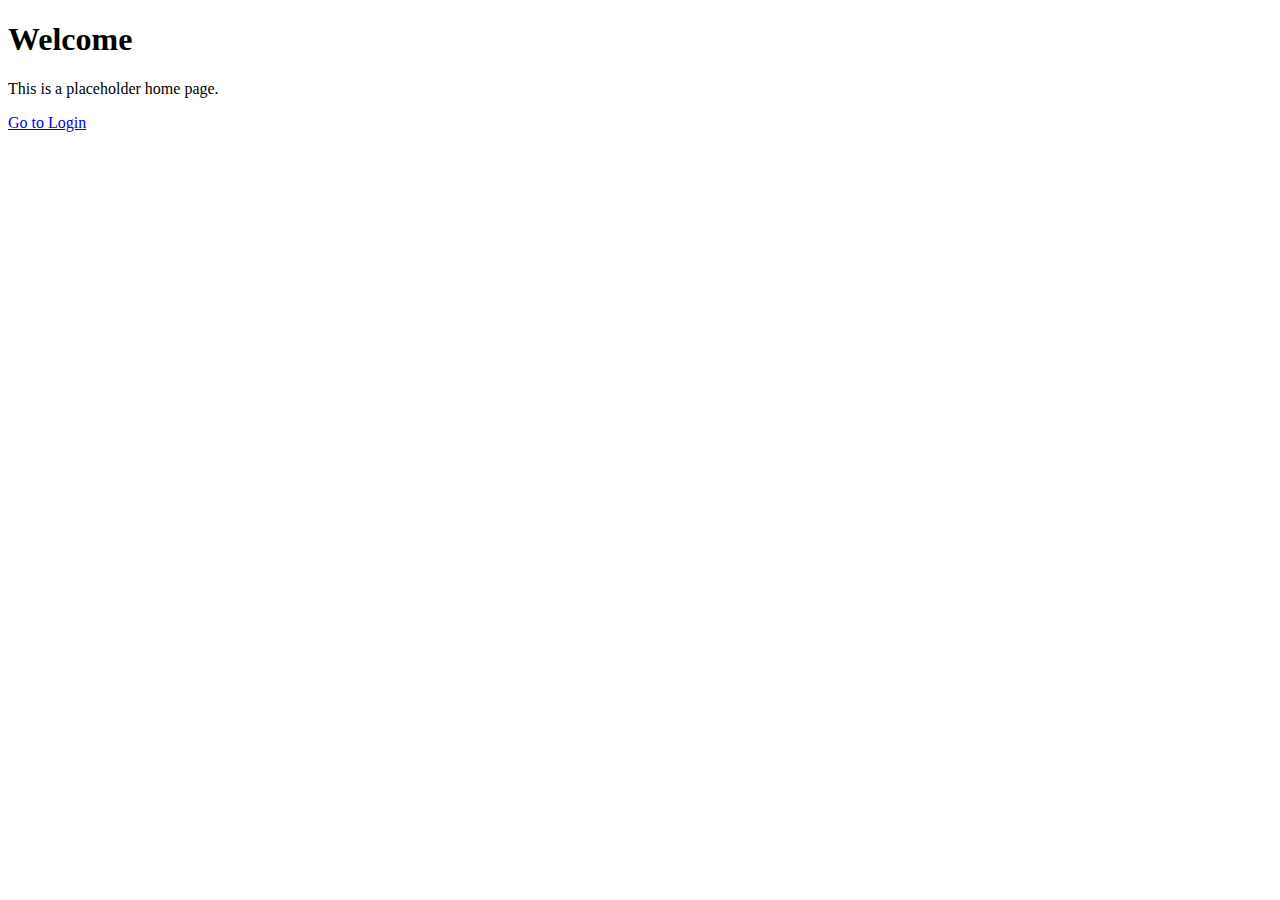
<file: Technical 1/index.html>
<!DOCTYPE html>
<html lang="en">
<head>
<meta charset="UTF-8">
<title>Home</title>
</head>
<body>
<h1>Welcome</h1>
<p>This is a placeholder home page.</p>
<a href="login.html">Go to Login</a>
</body>
</html>
</file>
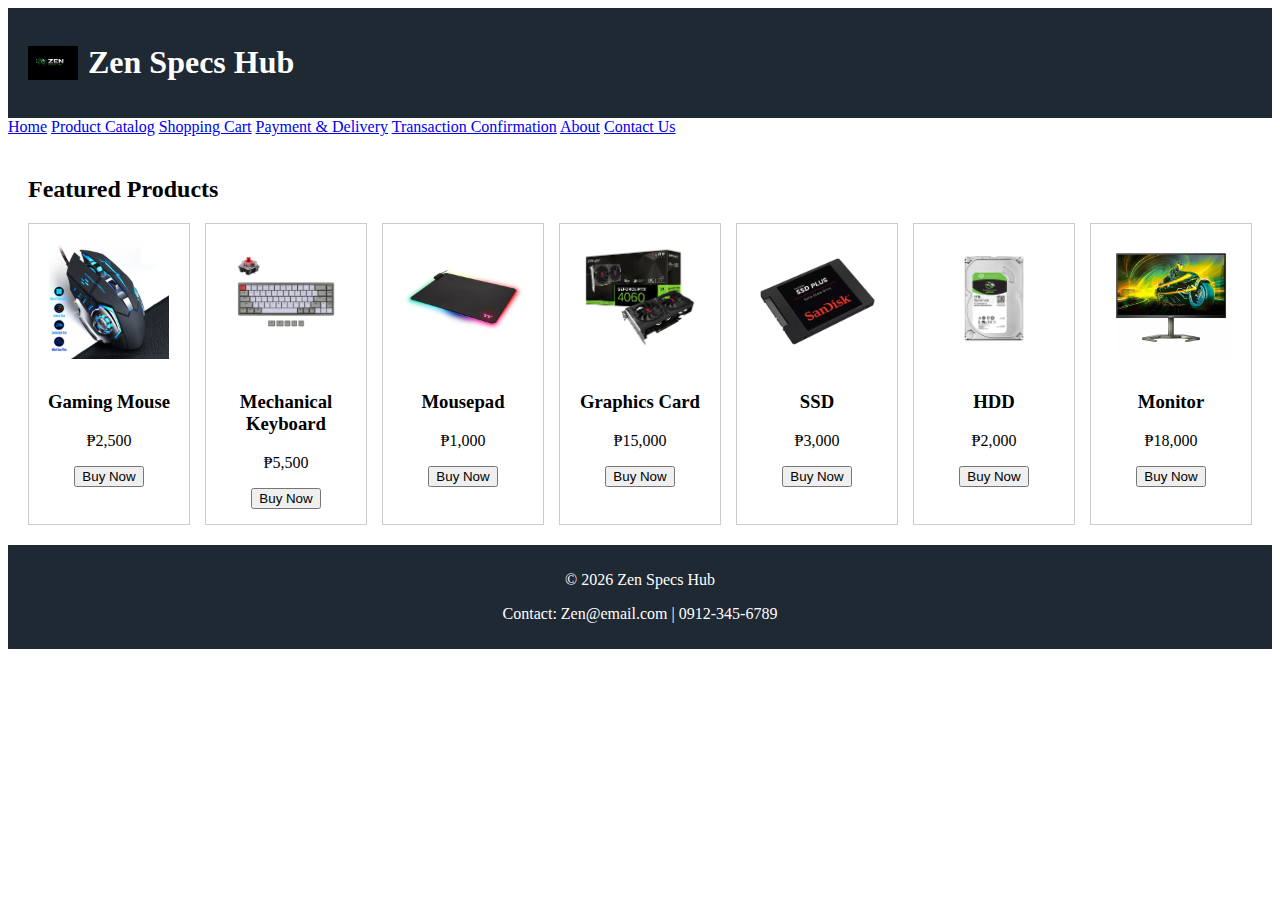
<file: zenbusiness/index.html>
<!DOCTYPE html>
<html lang="en">
<head>
<meta charset="UTF-8">
<title>Zen Specs Hub | Home</title>
<link rel="stylesheet" href="style.css">
</head>
<body>

<header class="header">
    <img src="logo.jpg" alt="Zen Specs Hub Logo" class="logo">
    <h1>Zen Specs Hub</h1>
</header>

<div class="container">
<nav class="sidebar">
    <a href="index.html">Home</a>
    <a href="catalog.html">Product Catalog</a>
    <a href="cart.html">Shopping Cart</a>
    <a href="payment.html">Payment & Delivery</a>
    <a href="confirmation.html">Transaction Confirmation</a>
    <a href="about.html">About</a>
    <a href="contact.html">Contact Us</a>
</nav>

<main class="content">
<h2>Featured Products</h2>

<div class="products">
    <div class="product">
        <img src="mouse.jpg" alt="Gaming Mouse">
        <h3>Gaming Mouse</h3>
        <p class="price">₱2,500</p>
        <a href="payment.html"><button class="buy-btn">Buy Now</button></a>
    </div>

    <div class="product">
        <img src="mechanical keyboard.jpg" alt="Mechanical Keyboard">
        <h3>Mechanical Keyboard</h3>
        <p class="price">₱5,500</p>
        <a href="payment.html"><button class="buy-btn">Buy Now</button></a>
    </div>

    <div class="product">
        <img src="mousepad.jpg" alt="Mousepad">
        <h3>Mousepad</h3>
        <p class="price">₱1,000</p>
        <a href="payment.html"><button class="buy-btn">Buy Now</button></a>
    </div>

    <div class="product">
        <img src="graphiccard.jpg" alt="Graphics Card">
        <h3>Graphics Card</h3>
        <p class="price">₱15,000</p>
        <a href="payment.html"><button class="buy-btn">Buy Now</button></a>
    </div>

    <div class="product">
        <img src="ssd.jpg" alt="SSD">
        <h3>SSD</h3>
        <p class="price">₱3,000</p>
        <a href="payment.html"><button class="buy-btn">Buy Now</button></a>
    </div>

    <div class="product">
        <img src="hdd.jpg" alt="HDD">
        <h3>HDD</h3>
        <p class="price">₱2,000</p>
        <a href="payment.html"><button class="buy-btn">Buy Now</button></a>
    </div>

    <div class="product">
        <img src="monitor.jpg" alt="Monitor">
        <h3>Monitor</h3>
        <p class="price">₱18,000</p>
        <a href="payment.html"><button class="buy-btn">Buy Now</button></a>
    </div>
</div>
</main>
</div>

<footer>
<p>© 2026 Zen Specs Hub</p>
<p>Contact: Zen@email.com | 0912-345-6789</p>
</footer>

</body>
</html>
</file>
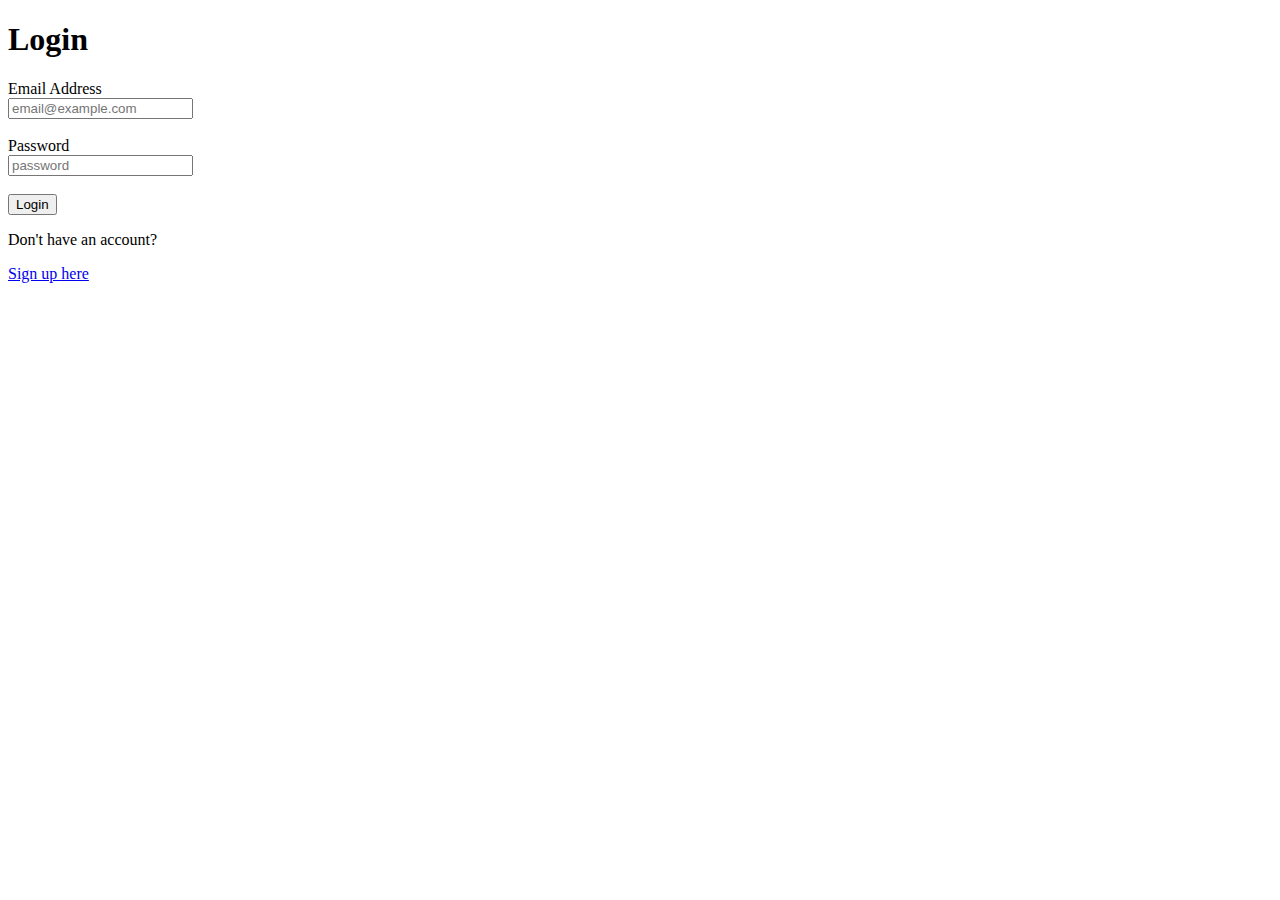
<file: Technical 1/login.html>
<!DOCTYPE html>
<html lang="en">
<head>
<meta charset="UTF-8">
<title>Login</title>
</head>
<body>
<h1>Login</h1>
<form>
<label>Email Address</label><br>
<input type="email" placeholder="email@example.com"><br><br>


<label>Password</label><br>
<input type="password" placeholder="password"><br><br>


<button type="button">Login</button>
</form>


<p>Don't have an account?</p>
<a href="signup.html">Sign up here</a>
</body>
</html>
</file>
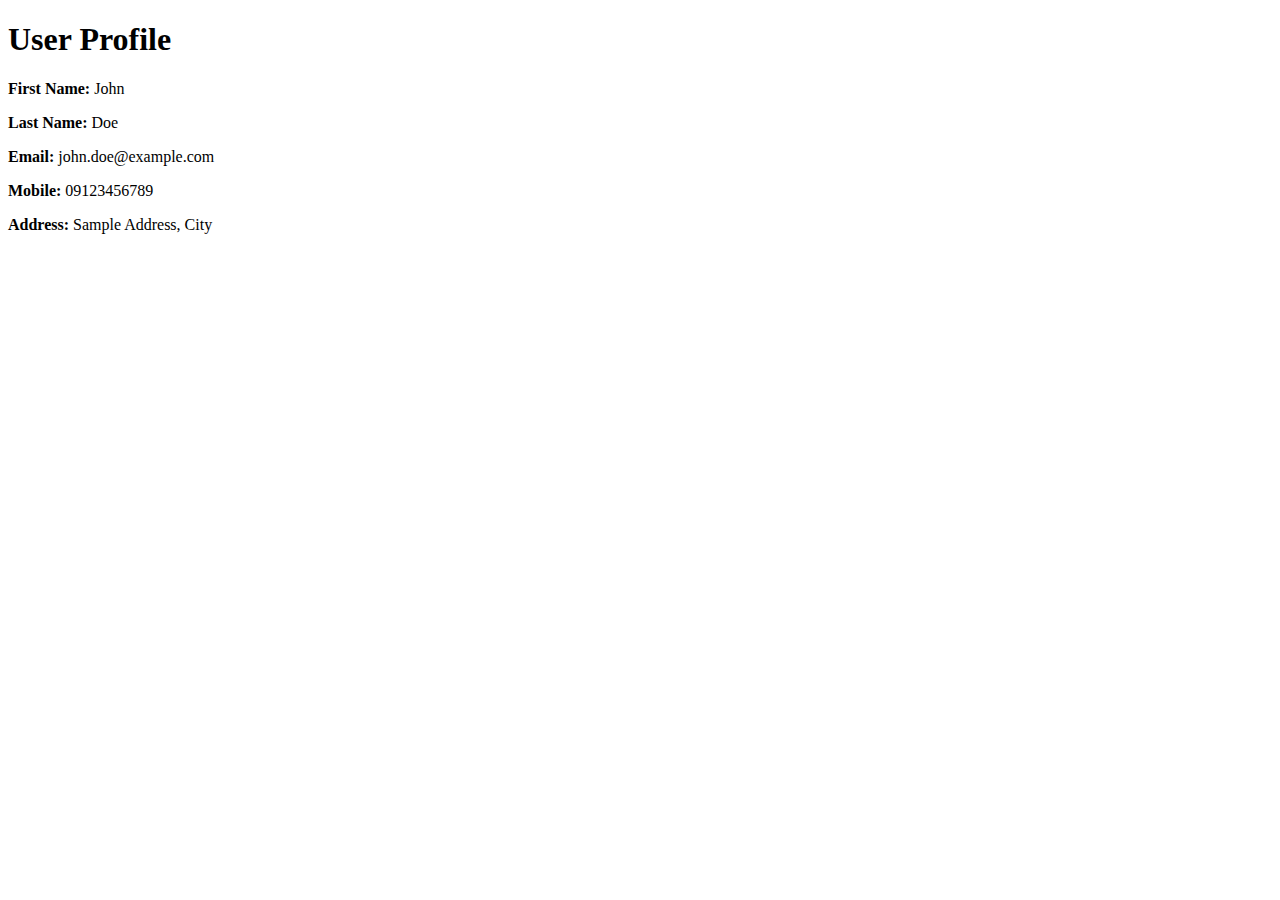
<file: Technical 1/profile.html>
<!DOCTYPE html>
<html lang="en">
<head>
<meta charset="UTF-8">
<title>User Profile</title>
</head>
<body>
<h1>User Profile</h1>
<p><strong>First Name:</strong> John</p>
<p><strong>Last Name:</strong> Doe</p>
<p><strong>Email:</strong> john.doe@example.com</p>
<p><strong>Mobile:</strong> 09123456789</p>
<p><strong>Address:</strong> Sample Address, City</p>
</body>
</html>
</file>
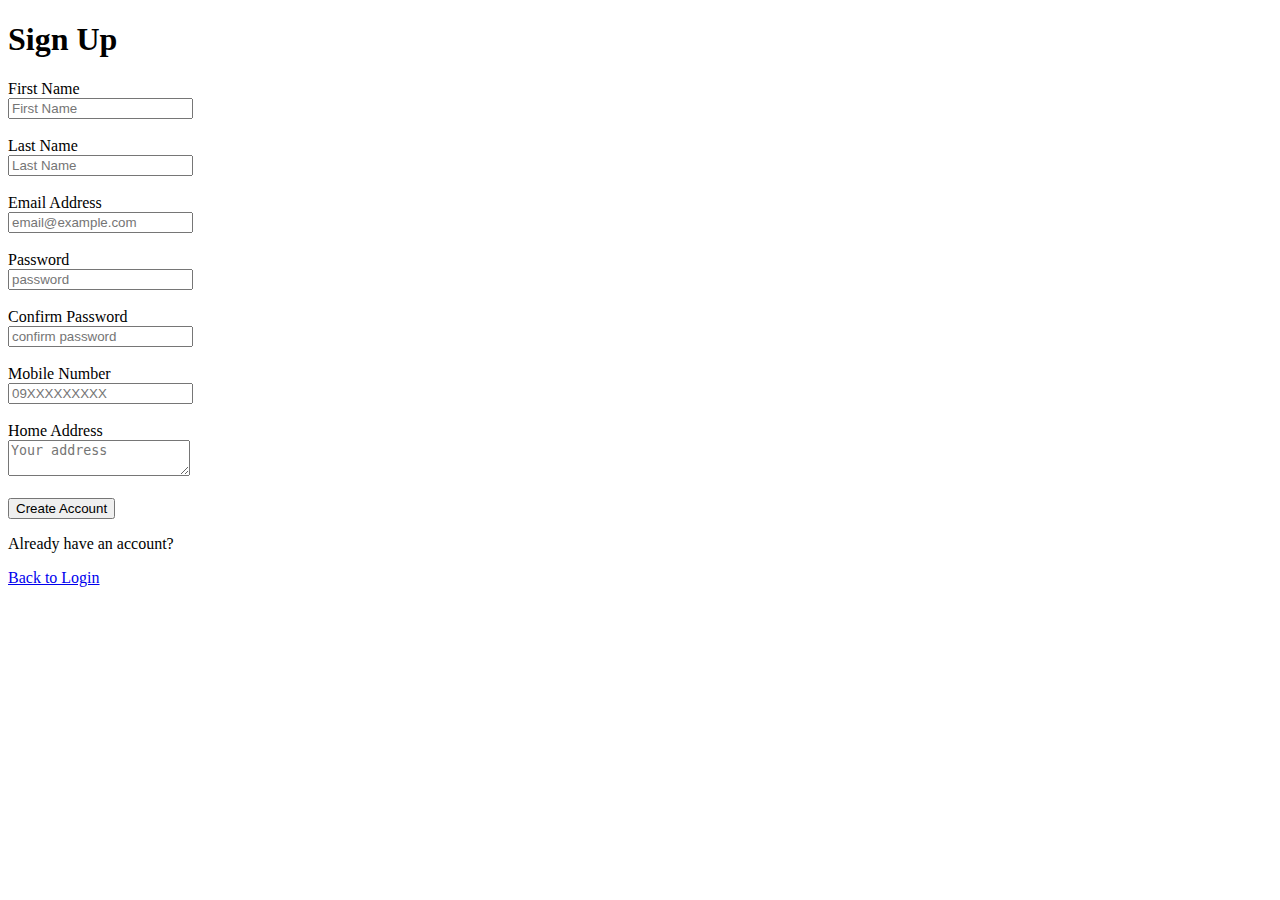
<file: Technical 1/signup.html>
<!DOCTYPE html>
<html lang="en">
<head>
<meta charset="UTF-8">
<title>Sign Up</title>
</head>
<body>
<h1>Sign Up</h1>
<form>
<label>First Name</label><br>
<input type="text" placeholder="First Name"><br><br>


<label>Last Name</label><br>
<input type="text" placeholder="Last Name"><br><br>


<label>Email Address</label><br>
<input type="email" placeholder="email@example.com"><br><br>


<label>Password</label><br>
<input type="password" placeholder="password"><br><br>


<label>Confirm Password</label><br>
<input type="password" placeholder="confirm password"><br><br>


<label>Mobile Number</label><br>
<input type="tel" placeholder="09XXXXXXXXX"><br><br>


<label>Home Address</label><br>
<textarea placeholder="Your address"></textarea><br><br>


<button type="button">Create Account</button>
</form>


<p>Already have an account?</p>
<a href="login.html">Back to Login</a>
</body>
</html>
</file>
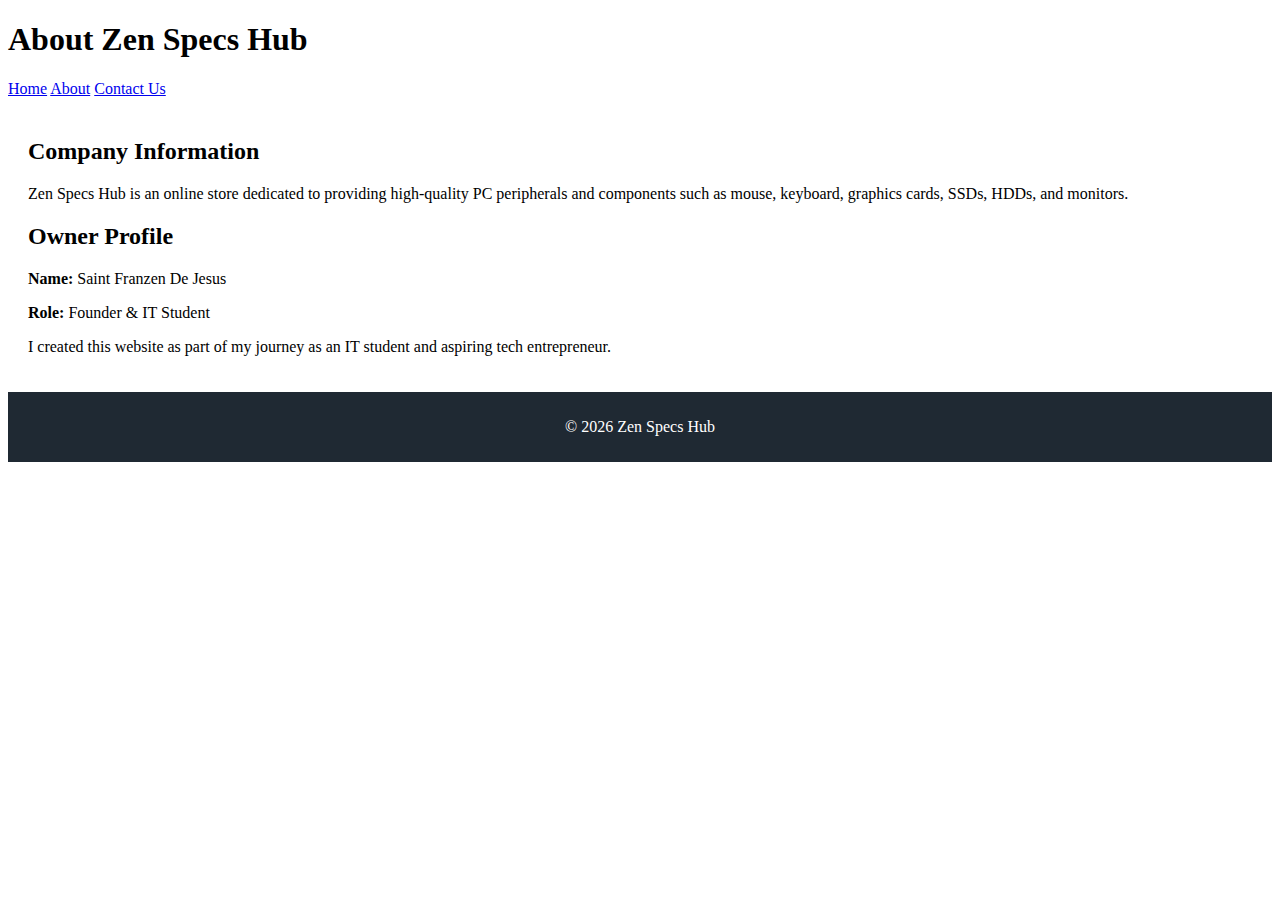
<file: zenbusiness/about.html>
<!DOCTYPE html>
<html lang="en">
<head>
<meta charset="UTF-8">
<title>Zen Specs Hub | About</title>
<link rel="stylesheet" href="style.css">
</head>
<body>

<header>
<h1>About Zen Specs Hub</h1>
</header>

<div class="container">
<nav class="sidebar">
<a href="index.html">Home</a>
<a href="about.html">About</a>
<a href="contact.html">Contact Us</a>
</nav>

<main class="content">
<h2>Company Information</h2>
<p>Zen Specs Hub is an online store dedicated to providing high-quality PC peripherals and components such as mouse, keyboard, graphics cards, SSDs, HDDs, and monitors.</p>

<h2>Owner Profile</h2>
<p><strong>Name:</strong> Saint Franzen De Jesus</p>
<p><strong>Role:</strong> Founder & IT Student</p>
<p>I created this website as part of my journey as an IT student and aspiring tech entrepreneur.</p>
</main>
</div>

<footer>
<p>© 2026 Zen Specs Hub</p>
</footer>


</body>
</html>
</file>
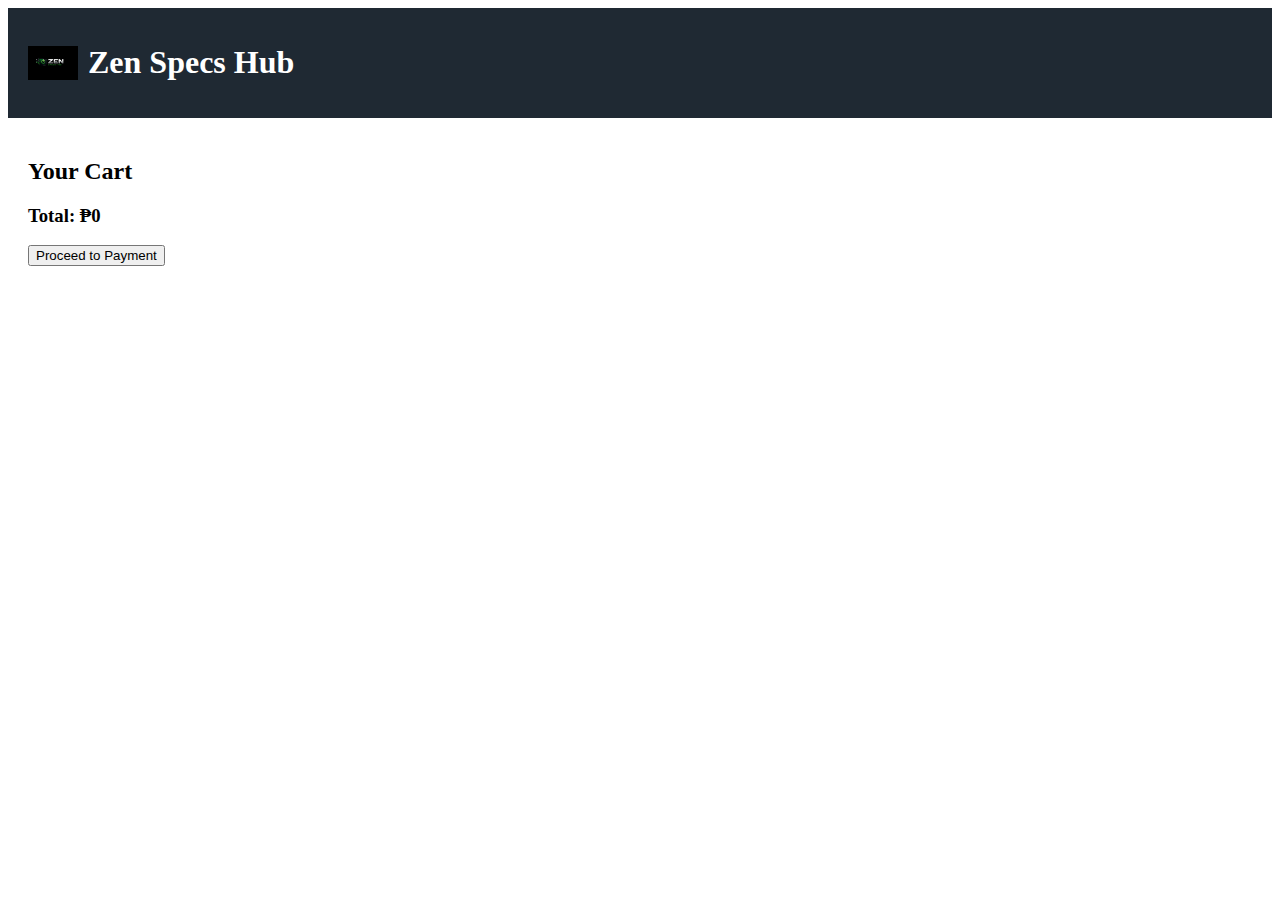
<file: zenbusiness/cart.html>
<!DOCTYPE html>
<html lang="en">
<head>
    <meta charset="UTF-8">
    <title>Shopping Cart | Zen Specs Hub</title>
    <link rel="stylesheet" href="style.css">
</head>
<body>

<header class="header">
    <img src="logo.jpg" class="logo">
    <h1>Zen Specs Hub</h1>
</header>

<main class="content">
    <h2>Your Cart</h2>
    <ul id="cartItems"></ul>
    <h3 id="total"></h3>

    <a href="payment.html">
        <button>Proceed to Payment</button>
    </a>
</main>

<script src="script.js"></script>
</body>
</html>
</file>
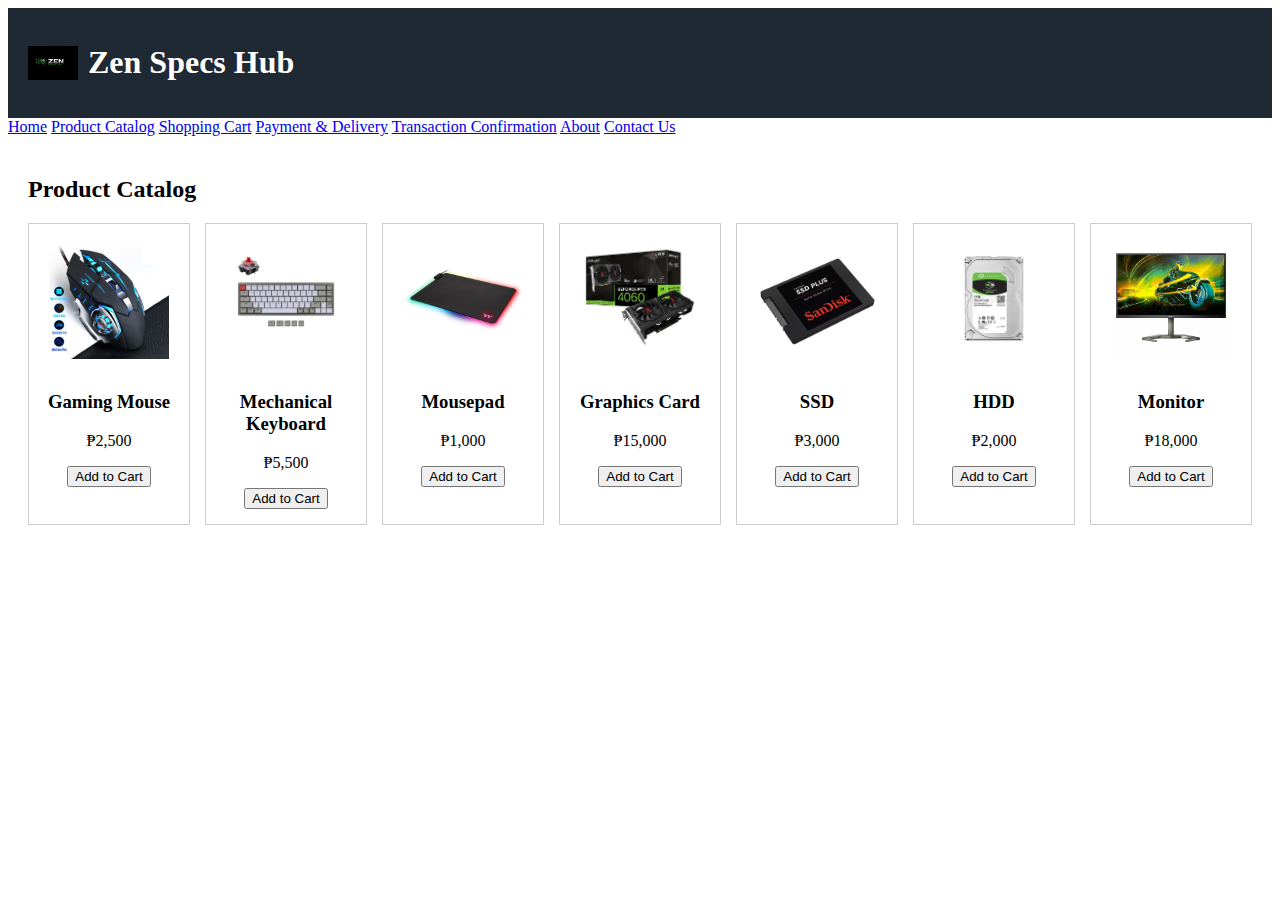
<file: zenbusiness/catalog.html>
<!DOCTYPE html>
<html lang="en">
<head>
<meta charset="UTF-8">
<title>Product Catalog | Zen Specs Hub</title>
<link rel="stylesheet" href="style.css">
</head>
<body>

<header class="header">
    <img src="logo.jpg" class="logo">
    <h1>Zen Specs Hub</h1>
</header>

<div class="container">
<nav class="sidebar">
    <a href="index.html">Home</a>
    <a href="catalog.html">Product Catalog</a>
    <a href="cart.html">Shopping Cart</a>
    <a href="payment.html">Payment & Delivery</a>
    <a href="confirmation.html">Transaction Confirmation</a>
    <a href="about.html">About</a>
    <a href="contact.html">Contact Us</a>
</nav>

<main class="content">
<h2>Product Catalog</h2>

<div class="products">

    <div class="product">
        <img src="mouse.jpg">
        <h3>Gaming Mouse</h3>
        <p>₱2,500</p>
        <button onclick="addToCart('Gaming Mouse',2500)">Add to Cart</button>
    </div>

    <div class="product">
        <img src="mechanical keyboard.jpg">
        <h3>Mechanical Keyboard</h3>
        <p>₱5,500</p>
        <button onclick="addToCart('Mechanical Keyboard',5500)">Add to Cart</button>
    </div>

    <div class="product">
        <img src="mousepad.jpg">
        <h3>Mousepad</h3>
        <p>₱1,000</p>
        <button onclick="addToCart('Mousepad',1000)">Add to Cart</button>
    </div>

    <div class="product">
        <img src="graphiccard.jpg">
        <h3>Graphics Card</h3>
        <p>₱15,000</p>
        <button onclick="addToCart('Graphics Card',15000)">Add to Cart</button>
    </div>

    <div class="product">
        <img src="ssd.jpg">
        <h3>SSD</h3>
        <p>₱3,000</p>
        <button onclick="addToCart('SSD',3000)">Add to Cart</button>
    </div>

    <div class="product">
        <img src="hdd.jpg">
        <h3>HDD</h3>
        <p>₱2,000</p>
        <button onclick="addToCart('HDD',2000)">Add to Cart</button>
    </div>

    <div class="product">
        <img src="monitor.jpg">
        <h3>Monitor</h3>
        <p>₱18,000</p>
        <button onclick="addToCart('Monitor',18000)">Add to Cart</button>
    </div>

</div>
</main>
</div>

<script src="script.js"></script>
</body>
</html>
</file>
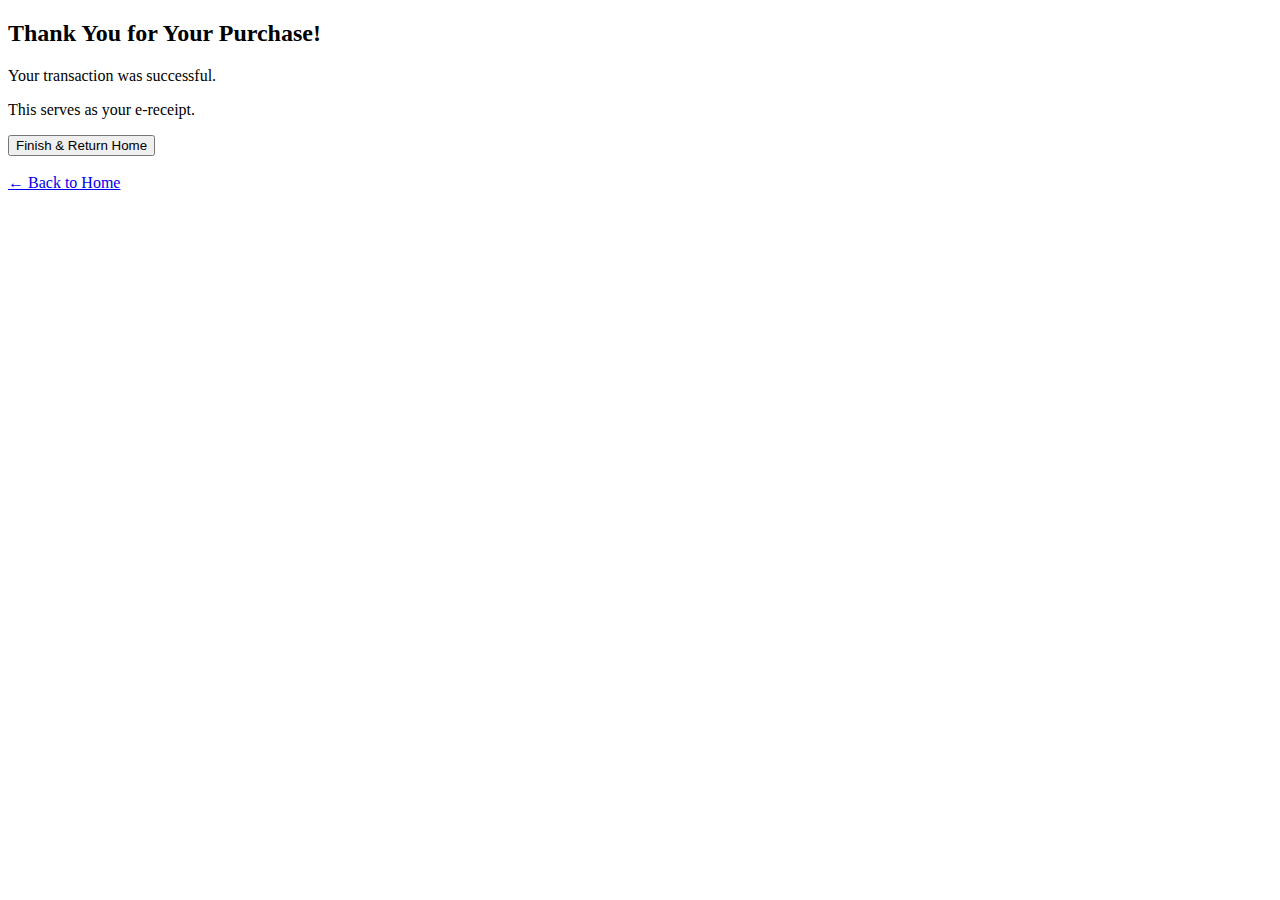
<file: zenbusiness/confirmation.html>
<!DOCTYPE html>
<html>
<head>
    <title>Transaction Confirmation</title>
    <link rel="stylesheet" href="style.css">
</head>
<body>

<h2>Thank You for Your Purchase!</h2>
<p>Your transaction was successful.</p>
<p>This serves as your e-receipt.</p>

<button onclick="clearCart()">Finish & Return Home</button>

<br><br>

<a href="index.html">← Back to Home</a>

<script src="script.js"></script>
</body>
</html>
</file>
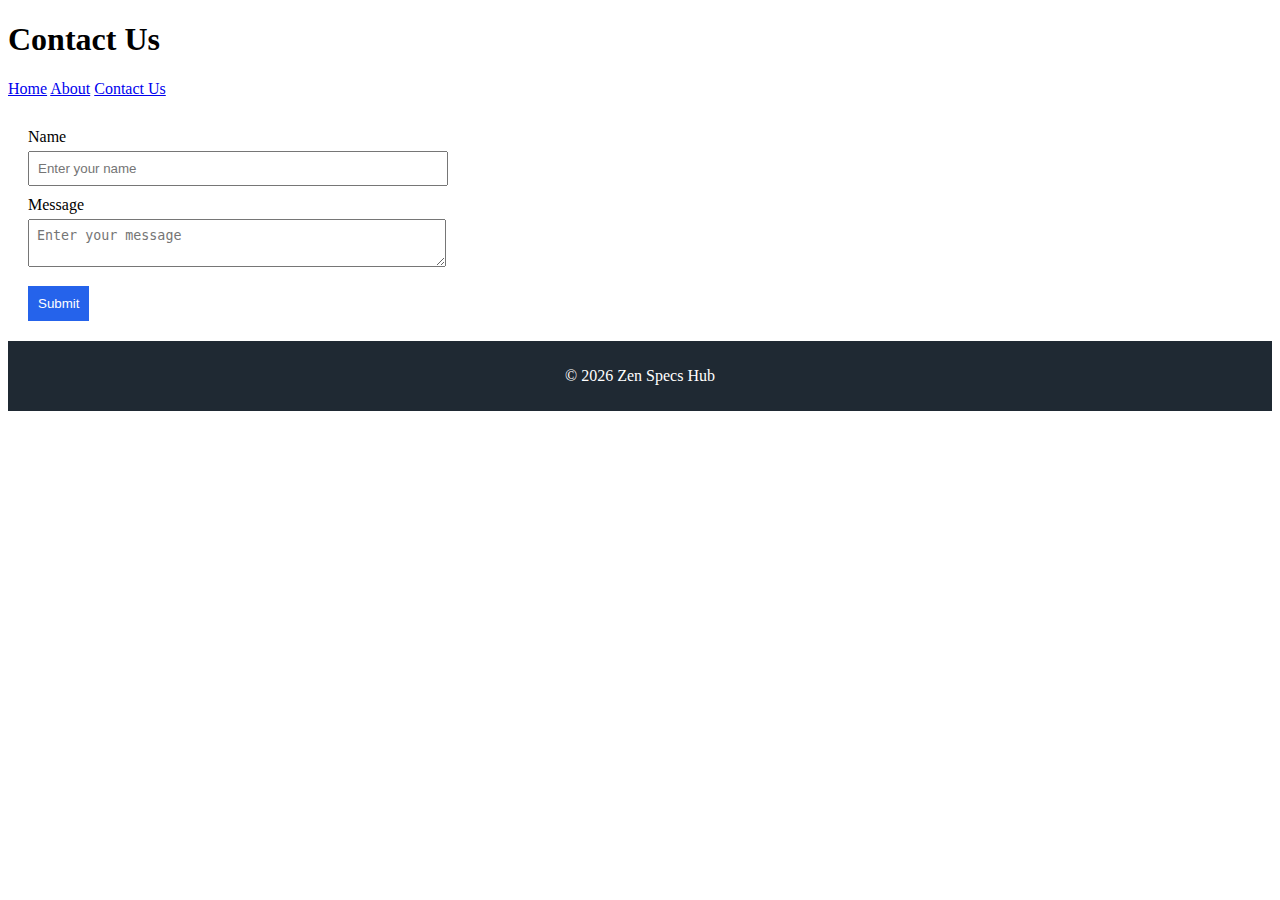
<file: zenbusiness/contact.html>
<!DOCTYPE html>
<html lang="en">
<head>
<meta charset="UTF-8">
<title>Zen Specs Hub | Contact</title>
<link rel="stylesheet" href="style.css">
</head>
<body>


<header>
<h1>Contact Us</h1>
</header>


<div class="container">
<nav class="sidebar">
<a href="index.html">Home</a>
<a href="about.html">About</a>
<a href="contact.html">Contact Us</a>
</nav>


<main class="content">
<form class="contact-form">
<label>Name</label>
<input type="text" placeholder="Enter your name">


<label>Message</label>
<textarea placeholder="Enter your message"></textarea>


<button type="submit">Submit</button>
</form>
</main>
</div>


<footer>
<p>© 2026 Zen Specs Hub</p>
</footer>


</body>
</html>
</file>
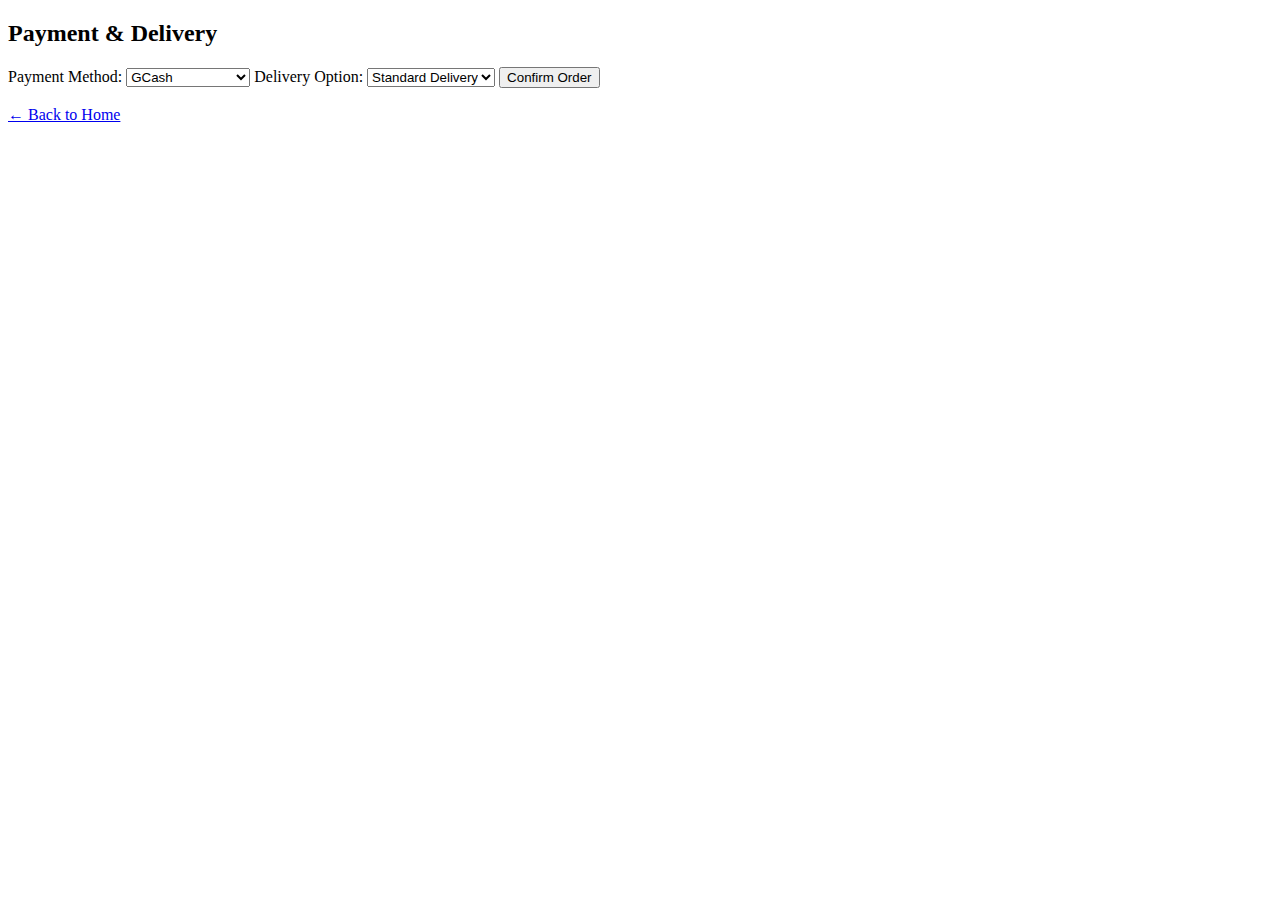
<file: zenbusiness/payment.html>
<!DOCTYPE html>
<html>
<head>
    <title>Payment & Delivery</title>
    <link rel="stylesheet" href="style.css">
</head>
<body>

<h2>Payment & Delivery</h2>

<form action="confirmation.html">
    <label>Payment Method:</label>
    <select required>
        <option>GCash</option>
        <option>Cash on Delivery</option>
        <option>Credit Card</option>
    </select>

    <label>Delivery Option:</label>
    <select required>
        <option>Standard Delivery</option>
        <option>Express Delivery</option>
    </select>

    <button type="submit">Confirm Order</button>
</form>

<br>

<a href="index.html">← Back to Home</a>

</body>
</html>
</file>
<file: zenbusiness/style.css>
body {
}


.sidebar a:hover {
    color: #2563eb;
}

.content {
    flex: 1;
    padding: 20px;
}

.header {
    display: flex;
    align-items: center;
    gap: 10px;                 
    padding: 15px 20px;
    background-color: #1f2933;
    color: white;
}

.logo {
    width: 50px;              
    height: auto;
}

.products {
    display: grid;
    grid-template-columns: repeat(auto-fill, minmax(150px, 1fr));
    gap: 15px;
}


.product {
    border: 1px solid #ccc;
    padding: 15px;
    text-align: center;
    background-color: #fff;
    box-sizing: border-box;
}


.product img {
    width: 100%;
    height: 120px;       
    object-fit: contain; 
    margin-bottom: 10px;
}

footer {
    background-color: #1f2933;
    color: white;
    text-align: center;
    padding: 10px;
}


.contact-form {
    max-width: 400px;
}

.contact-form label {
    display: block;
    margin-top: 10px;
}

.contact-form input,
.contact-form textarea {
    width: 100%;
    padding: 8px;
    margin-top: 5px;
}

.contact-form button {
    margin-top: 15px;
    padding: 10px;
    background-color: #2563eb;
    color: white;
    border: none;
    cursor: pointer;
}

.contact-form button:hover {
    background-color: #1e40af;
}
</file>
